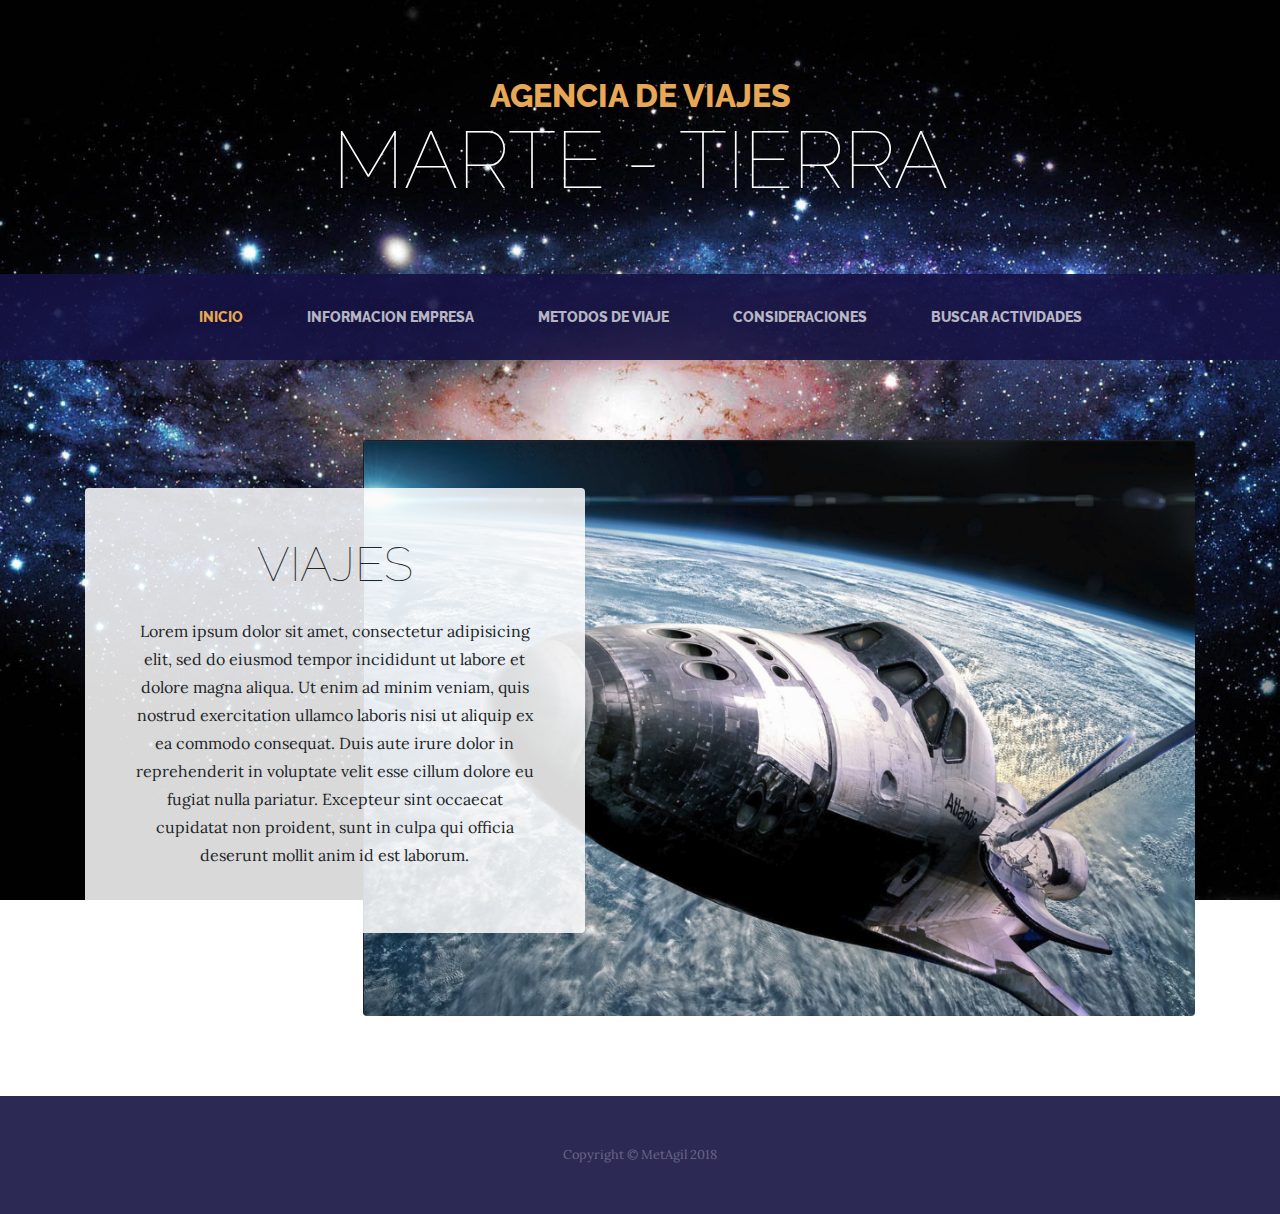
<file: index.html>
<!DOCTYPE html>
<html lang="en">

  <head>

    <meta charset="utf-8">
    <meta name="viewport" content="width=device-width, initial-scale=1, shrink-to-fit=no">
    <meta name="description" content="">
    <meta name="author" content="">

    <title>Business Casual - Start Bootstrap Theme</title>

    <!-- Bootstrap core CSS -->
    <link href="vendor/bootstrap/css/bootstrap.min.css" rel="stylesheet">

    <!-- Custom fonts for this template -->
    <link href="https://fonts.googleapis.com/css?family=Raleway:100,100i,200,200i,300,300i,400,400i,500,500i,600,600i,700,700i,800,800i,900,900i" rel="stylesheet">
    <link href="https://fonts.googleapis.com/css?family=Lora:400,400i,700,700i" rel="stylesheet">

    <!-- Custom styles for this template -->
    <link href="css/business-casual.css" rel="stylesheet">

  </head>

  <body>

    <h1 class="site-heading text-center text-white d-none d-lg-block">
      <span class="site-heading-upper text-primary mb-3">Agencia de viajes</span>
      <span class="site-heading-lower">Marte - Tierra</span>
    </h1>

    <!-- Navigation -->
    <nav class="navbar navbar-expand-lg navbar-dark py-lg-4" id="mainNav">
      <div class="container">
        <a class="navbar-brand text-uppercase text-expanded font-weight-bold d-lg-none" href="#">Start Bootstrap</a>
        <button class="navbar-toggler" type="button" data-toggle="collapse" data-target="#navbarResponsive" aria-controls="navbarResponsive" aria-expanded="false" aria-label="Toggle navigation">
          <span class="navbar-toggler-icon"></span>
        </button>
        <div class="collapse navbar-collapse" id="navbarResponsive">
          <ul class="navbar-nav mx-auto">
            <li class="nav-item active px-lg-4">
              <a class="nav-link text-uppercase text-expanded" href="index.html">Inicio
                <span class="sr-only">(current)</span>
              </a>
            </li>
            <li class="nav-item px-lg-4">
              <a class="nav-link text-uppercase text-expanded" href="about.html">Informacion Empresa</a>
            </li>
            <li class="nav-item px-lg-4">
              <a class="nav-link text-uppercase text-expanded" href="products.html">Metodos de viaje</a>
            </li>
            <li class="nav-item px-lg-4">
              <a class="nav-link text-uppercase text-expanded" href="store.html">Consideraciones</a>
            </li>
            <li class="nav-item px-lg-4">
              <a class="nav-link text-uppercase text-expanded" href="store.html">Buscar Actividades</a>
            </li>
          </ul>
        </div>
      </div>
    </nav>

    <section class="page-section clearfix">
      <div class="container">
        <div class="intro">
          <img class="intro-img img-fluid mb-3 mb-lg-0 rounded" src="img/intro.png" alt="">
          <div class="intro-text left-0 text-center bg-faded p-5 rounded">
            <h2 class="section-heading mb-4">
              <span class="section-heading-lower">Viajes</span>
            </h2>
            <p class="mb-3">Lorem ipsum dolor sit amet, consectetur adipisicing elit, sed do eiusmod tempor incididunt ut labore et dolore magna aliqua. Ut enim ad minim veniam, quis nostrud exercitation ullamco laboris nisi ut aliquip ex ea commodo consequat. Duis aute irure dolor in reprehenderit in voluptate velit esse cillum dolore eu fugiat nulla pariatur. Excepteur sint occaecat cupidatat non proident, sunt in culpa qui officia deserunt mollit anim id est laborum.
            </p>
          </div>
        </div>
      </div>
    </section>

    <footer class="footer text-faded text-center py-5">
      <div class="container">
        <p class="m-0 small">Copyright &copy; MetAgil 2018</p>
      </div>
    </footer>

    <!-- Bootstrap core JavaScript -->
    <script src="vendor/jquery/jquery.min.js"></script>
    <script src="vendor/bootstrap/js/bootstrap.bundle.min.js"></script>

  </body>

</html>
</file>
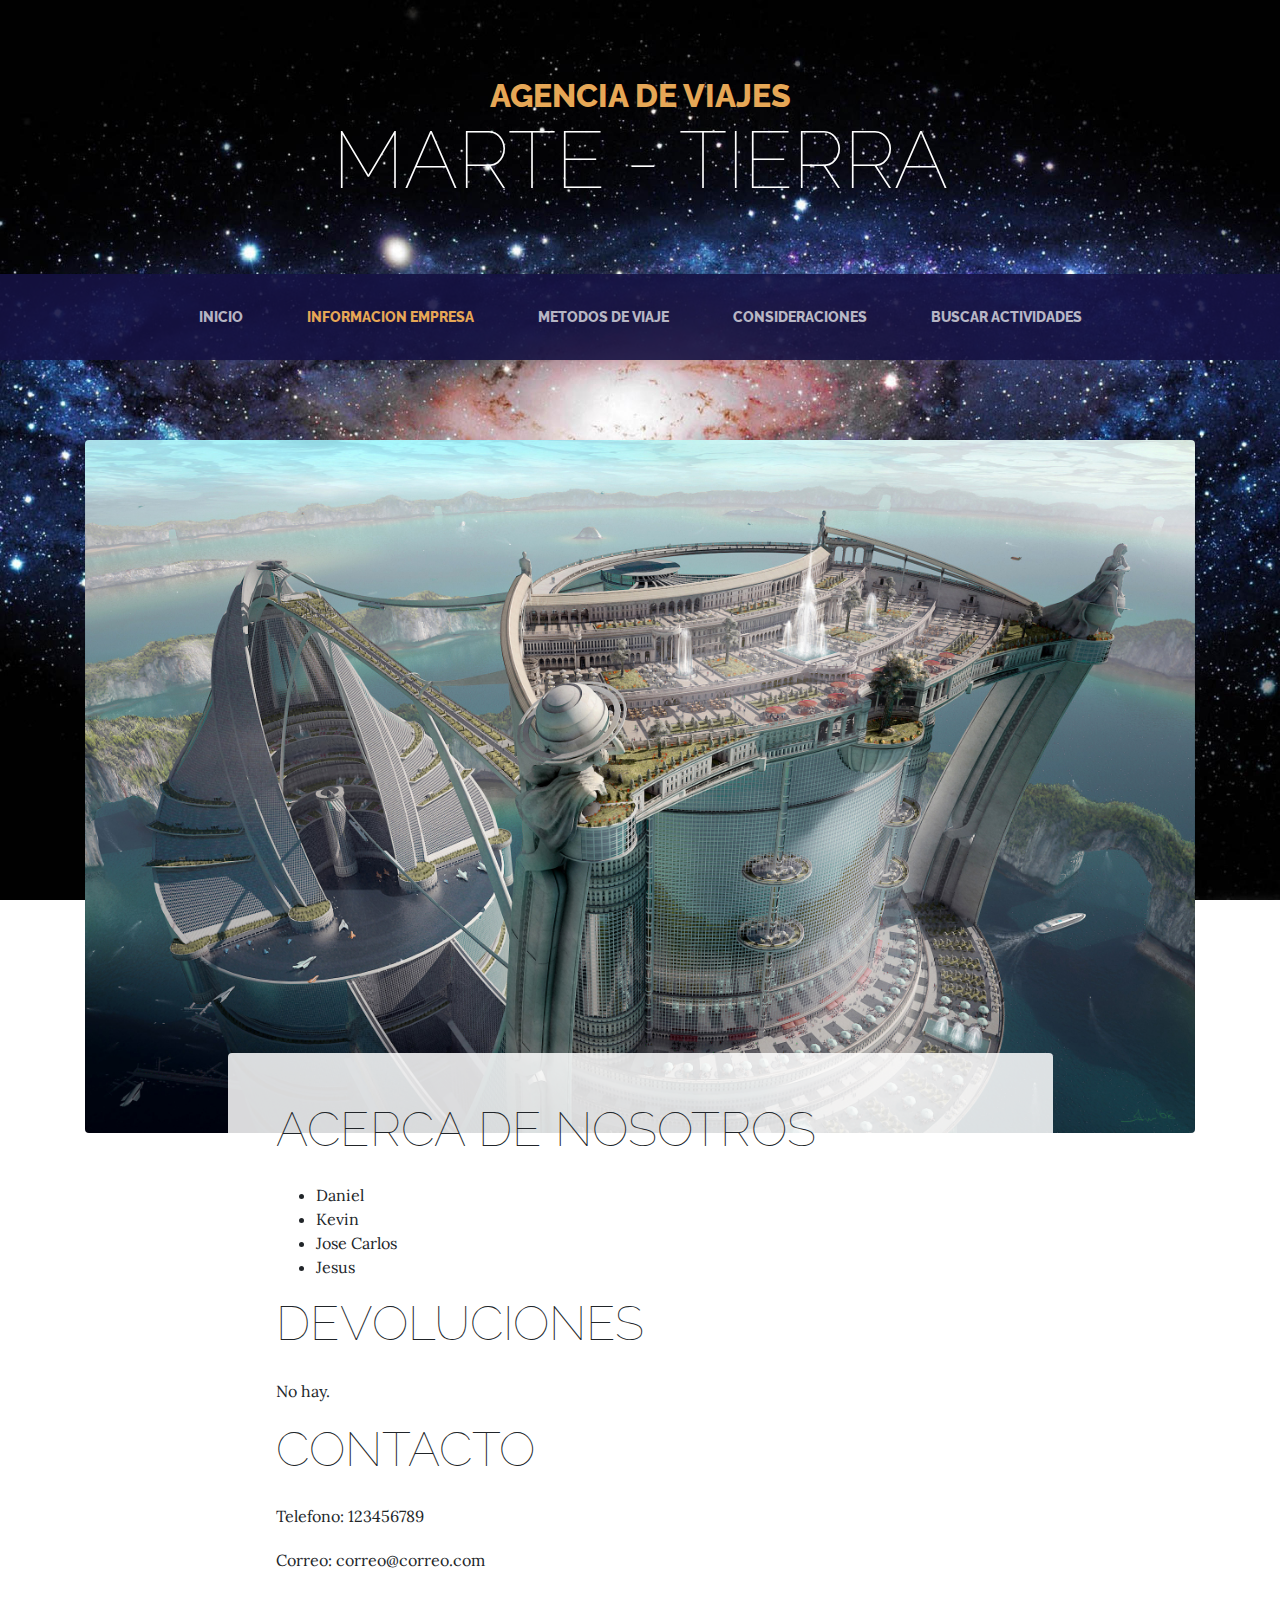
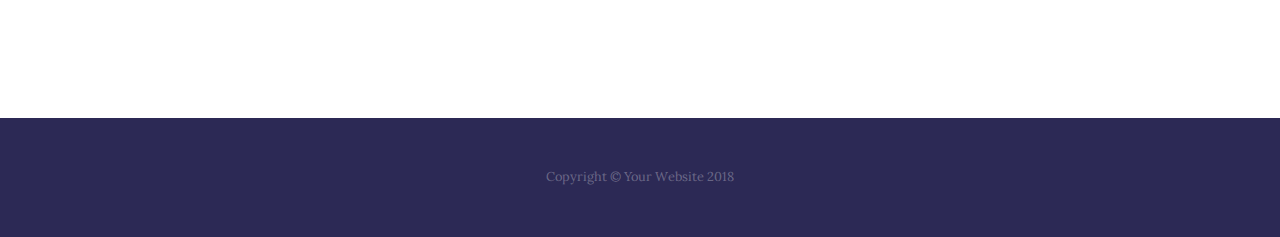
<file: about.html>
<!DOCTYPE html>
<html lang="en">

  <head>

    <meta charset="utf-8">
    <meta name="viewport" content="width=device-width, initial-scale=1, shrink-to-fit=no">
    <meta name="description" content="">
    <meta name="author" content="">

    <title>Business Casual - Start Bootstrap Theme</title>

    <!-- Bootstrap core CSS -->
    <link href="vendor/bootstrap/css/bootstrap.min.css" rel="stylesheet">

    <!-- Custom fonts for this template -->
    <link href="https://fonts.googleapis.com/css?family=Raleway:100,100i,200,200i,300,300i,400,400i,500,500i,600,600i,700,700i,800,800i,900,900i" rel="stylesheet">
    <link href="https://fonts.googleapis.com/css?family=Lora:400,400i,700,700i" rel="stylesheet">

    <!-- Custom styles for this template -->
    <link href="css/business-casual.css" rel="stylesheet">

  </head>

  <body>

    <h1 class="site-heading text-center text-white d-none d-lg-block">
      <span class="site-heading-upper text-primary mb-3">Agencia de viajes</span>
      <span class="site-heading-lower">Marte - Tierra</span>
    </h1>

    <!-- Navigation -->
    <nav class="navbar navbar-expand-lg navbar-dark py-lg-4" id="mainNav">
      <div class="container">
        <a class="navbar-brand text-uppercase text-expanded font-weight-bold d-lg-none" href="#">Start Bootstrap</a>
        <button class="navbar-toggler" type="button" data-toggle="collapse" data-target="#navbarResponsive" aria-controls="navbarResponsive" aria-expanded="false" aria-label="Toggle navigation">
          <span class="navbar-toggler-icon"></span>
        </button>
        <div class="collapse navbar-collapse" id="navbarResponsive">
          <ul class="navbar-nav mx-auto">
            <li class="nav-item px-lg-4">
              <a class="nav-link text-uppercase text-expanded" href="index.html">Inicio
                <span class="sr-only">(current)</span>
              </a>
            </li>
            <li class="nav-item active px-lg-4">
              <a class="nav-link text-uppercase text-expanded" href="about.html">Informacion Empresa</a>
            </li>
            <li class="nav-item px-lg-4">
              <a class="nav-link text-uppercase text-expanded" href="products.html">Metodos de viaje</a>
            </li>
            <li class="nav-item px-lg-4">
              <a class="nav-link text-uppercase text-expanded" href="store.html">Consideraciones</a>
            </li>
            <li class="nav-item px-lg-4">
              <a class="nav-link text-uppercase text-expanded" href="busqueda.html">Buscar actividades</a>
            </li>
          </ul>
        </div>
      </div>
    </nav>

    <section class="page-section about-heading">
      <div class="container">
        <img class="img-fluid rounded about-heading-img mb-3 mb-lg-0" src="img/about.jpg" alt="">
        <div class="about-heading-content">
          <div class="row">
            <div class="col-xl-9 col-lg-10 mx-auto">
              <div class="bg-faded rounded p-5">
                <h2 class="section-heading mb-4">
                  <span class="section-heading-lower">Acerca de nosotros</span>
                </h2>
                <ul>
                  <li>Daniel</li>
                  <li>Kevin</li>
                  <li>Jose Carlos</li>
                  <li>Jesus</li>
                </ul>
                <h2 class="section-heading mb-4">
                  <span class="section-heading-lower">Devoluciones</span>
                </h2>
                <p>No hay.</p>

                <h2 class="section-heading mb-4">
                  <span class="section-heading-lower">Contacto</span>
                </h2>
                <p>Telefono: 123456789</p>
                <p>Correo: correo@correo.com</p>


              </div>
            </div>
          </div>
        </div>
      </div>
    </section>

    <footer class="footer text-faded text-center py-5">
      <div class="container">
        <p class="m-0 small">Copyright &copy; Your Website 2018</p>
      </div>
    </footer>

    <!-- Bootstrap core JavaScript -->
    <script src="vendor/jquery/jquery.min.js"></script>
    <script src="vendor/bootstrap/js/bootstrap.bundle.min.js"></script>

  </body>

</html>
</file>
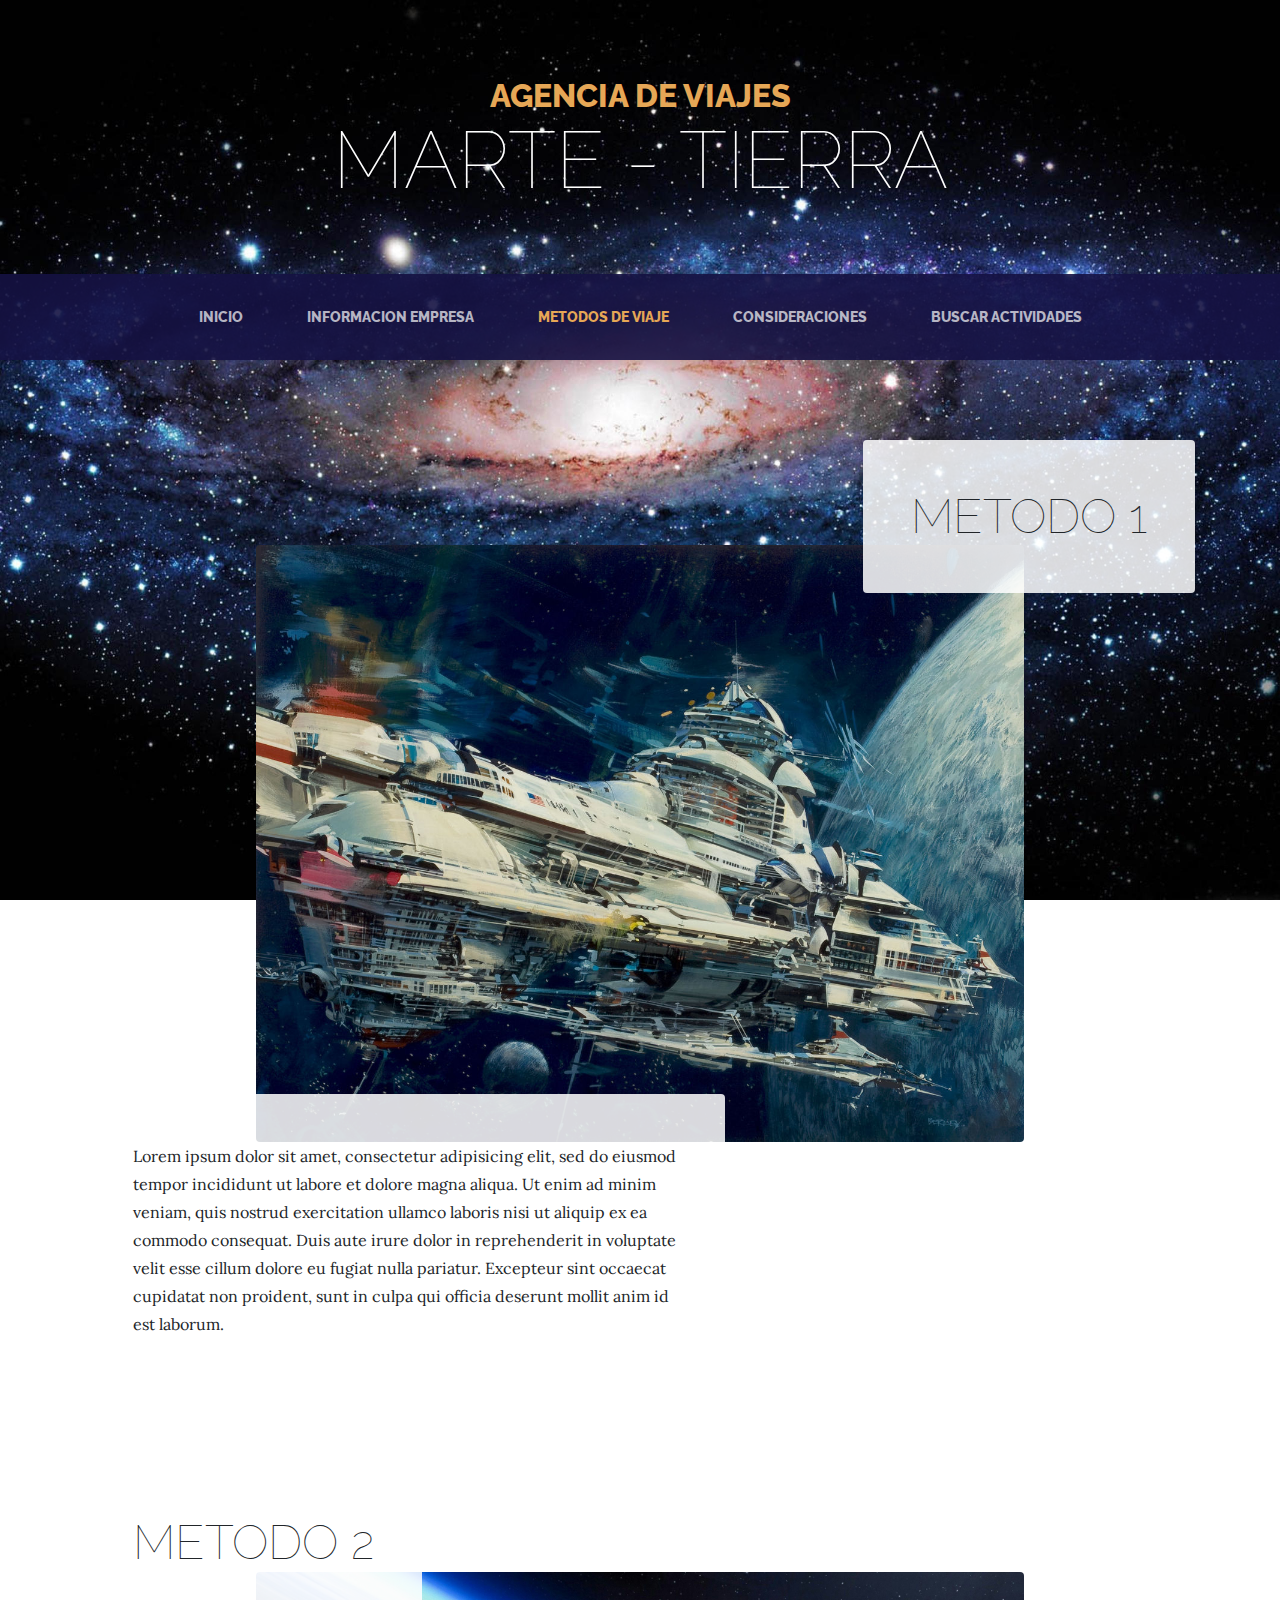
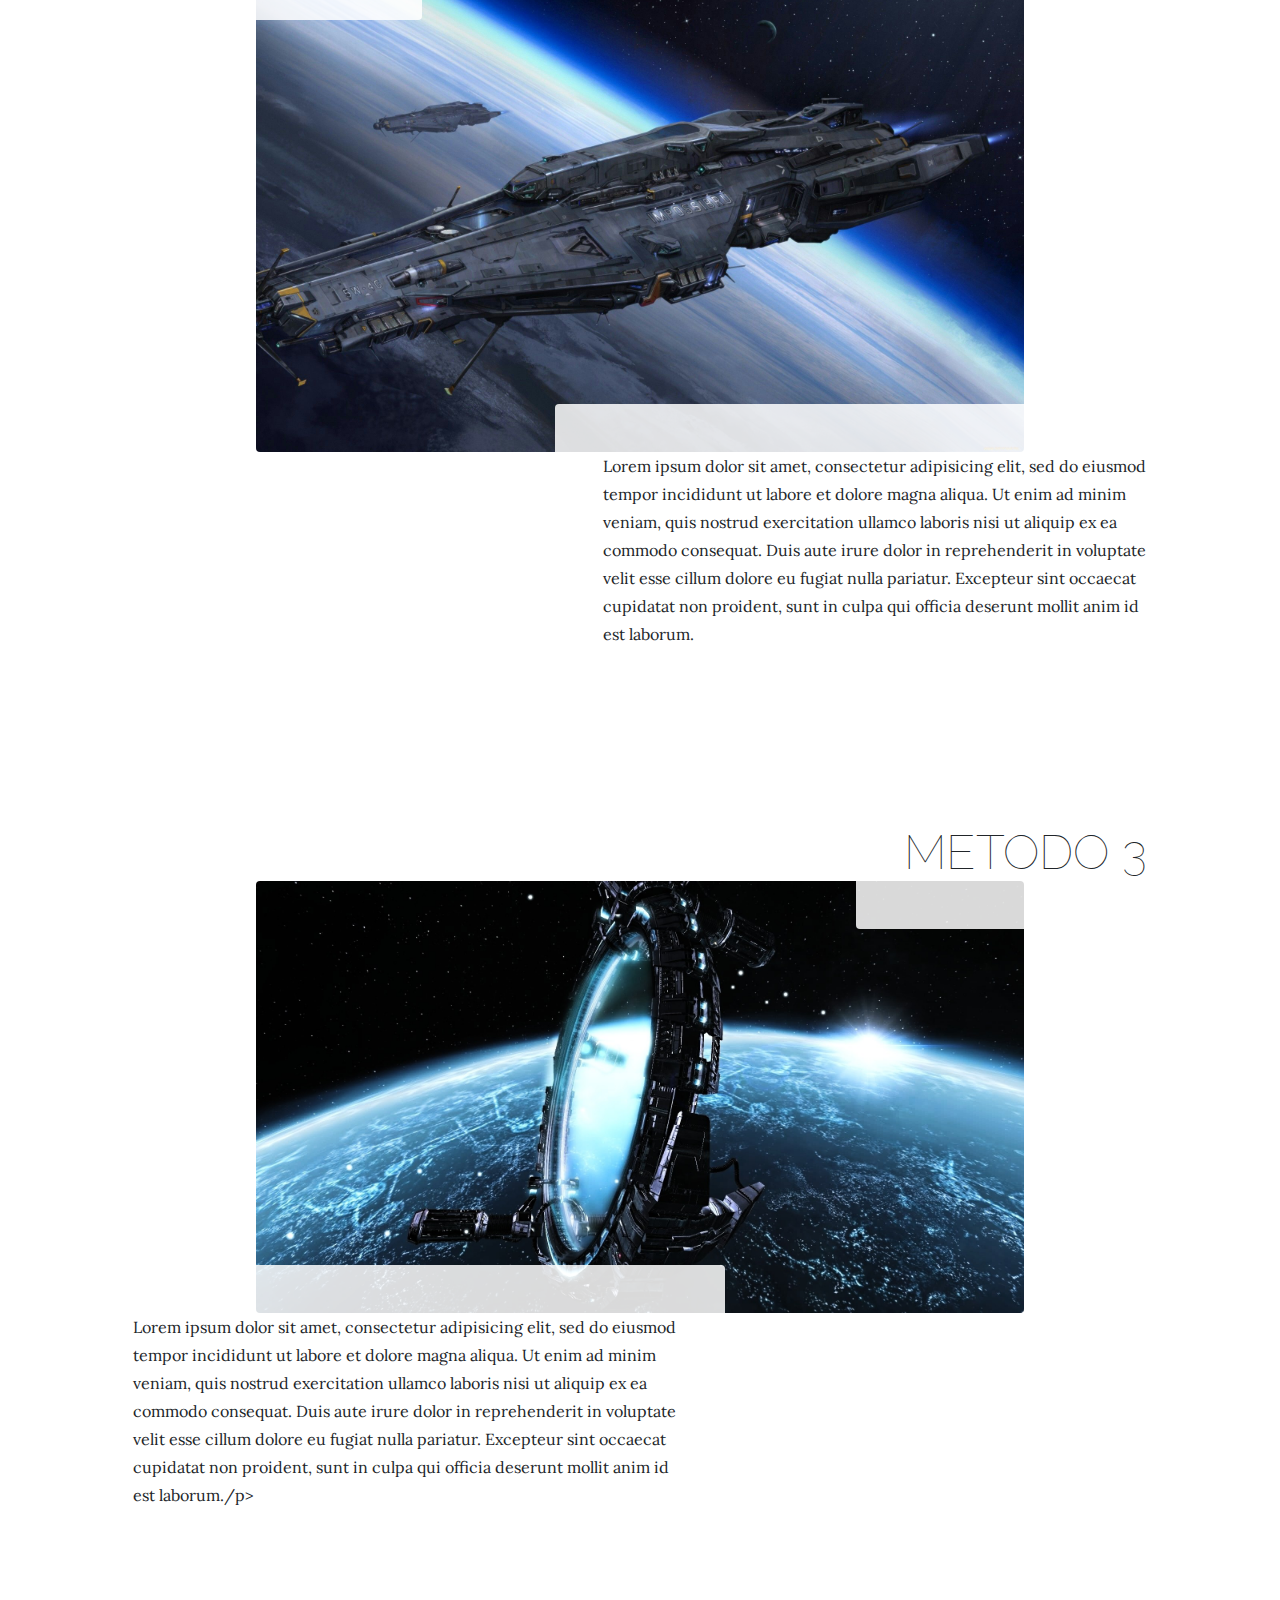
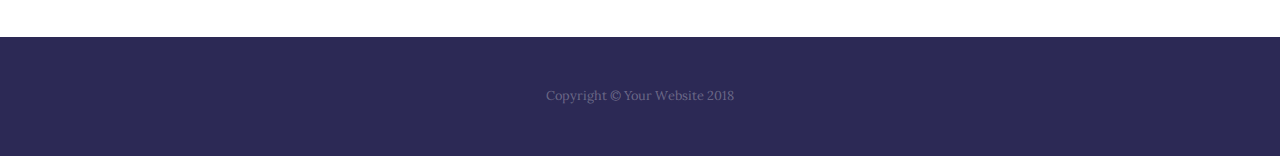
<file: products.html>
<!DOCTYPE html>
<html lang="en">

  <head>

    <meta charset="utf-8">
    <meta name="viewport" content="width=device-width, initial-scale=1, shrink-to-fit=no">
    <meta name="description" content="">
    <meta name="author" content="">

    <title>Business Casual - Start Bootstrap Theme</title>

    <!-- Bootstrap core CSS -->
    <link href="vendor/bootstrap/css/bootstrap.min.css" rel="stylesheet">

    <!-- Custom fonts for this template -->
    <link href="https://fonts.googleapis.com/css?family=Raleway:100,100i,200,200i,300,300i,400,400i,500,500i,600,600i,700,700i,800,800i,900,900i" rel="stylesheet">
    <link href="https://fonts.googleapis.com/css?family=Lora:400,400i,700,700i" rel="stylesheet">

    <!-- Custom styles for this template -->
    <link href="css/business-casual.css" rel="stylesheet">

  </head>

  <body>

    <h1 class="site-heading text-center text-white d-none d-lg-block">
      <span class="site-heading-upper text-primary mb-3">Agencia de viajes</span>
      <span class="site-heading-lower">Marte - Tierra</span>
    </h1>

    <!-- Navigation -->
    <nav class="navbar navbar-expand-lg navbar-dark py-lg-4" id="mainNav">
      <div class="container">
        <a class="navbar-brand text-uppercase text-expanded font-weight-bold d-lg-none" href="#">Start Bootstrap</a>
        <button class="navbar-toggler" type="button" data-toggle="collapse" data-target="#navbarResponsive" aria-controls="navbarResponsive" aria-expanded="false" aria-label="Toggle navigation">
          <span class="navbar-toggler-icon"></span>
        </button>
        <div class="collapse navbar-collapse" id="navbarResponsive">
          <ul class="navbar-nav mx-auto">
            <li class="nav-item px-lg-4">
              <a class="nav-link text-uppercase text-expanded" href="index.html">Inicio
                <span class="sr-only">(current)</span>
              </a>
            </li>
            <li class="nav-item px-lg-4">
              <a class="nav-link text-uppercase text-expanded" href="about.html">Informacion Empresa</a>
            </li>
            <li class="nav-item active  px-lg-4">
              <a class="nav-link text-uppercase text-expanded" href="products.html">Metodos de viaje</a>
            </li>
            <li class="nav-item px-lg-4">
              <a class="nav-link text-uppercase text-expanded" href="store.html">Consideraciones</a>
            </li>
            <li class="nav-item px-lg-4">
              <a class="nav-link text-uppercase text-expanded" href="busqueda.html">Buscar actividades</a>
            </li>
          </ul>
        </div>
      </div>
    </nav>

    <section class="page-section">
      <div class="container">
        <div class="product-item">
          <div class="product-item-title d-flex">
            <div class="bg-faded p-5 d-flex ml-auto rounded">
              <h2 class="section-heading mb-0">
                <span class="section-heading-lower">Metodo 1</span>
              </h2>
            </div>
          </div>
          <img class="product-item-img mx-auto d-flex rounded img-fluid mb-3 mb-lg-0" src="img/products-01.jpg" alt="">
          <div class="product-item-description d-flex mr-auto">
            <div class="bg-faded p-5 rounded">
              <p class="mb-0">Lorem ipsum dolor sit amet, consectetur adipisicing elit, sed do eiusmod tempor incididunt ut labore et dolore magna aliqua. Ut enim ad minim veniam, quis nostrud exercitation ullamco laboris nisi ut aliquip ex ea commodo consequat. Duis aute irure dolor in reprehenderit in voluptate velit esse cillum dolore eu fugiat nulla pariatur. Excepteur sint occaecat cupidatat non proident, sunt in culpa qui officia deserunt mollit anim id est laborum.</p>
            </div>
          </div>
        </div>
      </div>
    </section>

    <section class="page-section">
      <div class="container">
        <div class="product-item">
          <div class="product-item-title d-flex">
            <div class="bg-faded p-5 d-flex mr-auto rounded">
              <h2 class="section-heading mb-0">
                <span class="section-heading-lower">Metodo 2</span>
              </h2>
            </div>
          </div>
          <img class="product-item-img mx-auto d-flex rounded img-fluid mb-3 mb-lg-0" src="img/products-02.jpg" alt="">
          <div class="product-item-description d-flex ml-auto">
            <div class="bg-faded p-5 rounded">
              <p class="mb-0">Lorem ipsum dolor sit amet, consectetur adipisicing elit, sed do eiusmod tempor incididunt ut labore et dolore magna aliqua. Ut enim ad minim veniam, quis nostrud exercitation ullamco laboris nisi ut aliquip ex ea commodo consequat. Duis aute irure dolor in reprehenderit in voluptate velit esse cillum dolore eu fugiat nulla pariatur. Excepteur sint occaecat cupidatat non proident, sunt in culpa qui officia deserunt mollit anim id est laborum.</p>
            </div>
          </div>
        </div>
      </div>
    </section>

    <section class="page-section">
      <div class="container">
        <div class="product-item">
          <div class="product-item-title d-flex">
            <div class="bg-faded p-5 d-flex ml-auto rounded">
              <h2 class="section-heading mb-0">
                <span class="section-heading-lower">Metodo 3</span>
              </h2>
            </div>
          </div>
          <img class="product-item-img mx-auto d-flex rounded img-fluid mb-3 mb-lg-0" src="img/products-03.jpg" alt="">
          <div class="product-item-description d-flex mr-auto">
            <div class="bg-faded p-5 rounded">
              <p class="mb-0">Lorem ipsum dolor sit amet, consectetur adipisicing elit, sed do eiusmod tempor incididunt ut labore et dolore magna aliqua. Ut enim ad minim veniam, quis nostrud exercitation ullamco laboris nisi ut aliquip ex ea commodo consequat. Duis aute irure dolor in reprehenderit in voluptate velit esse cillum dolore eu fugiat nulla pariatur. Excepteur sint occaecat cupidatat non proident, sunt in culpa qui officia deserunt mollit anim id est laborum./p>
            </div>
          </div>
        </div>
      </div>
    </section>

    <footer class="footer text-faded text-center py-5">
      <div class="container">
        <p class="m-0 small">Copyright &copy; Your Website 2018</p>
      </div>
    </footer>

    <!-- Bootstrap core JavaScript -->
    <script src="vendor/jquery/jquery.min.js"></script>
    <script src="vendor/bootstrap/js/bootstrap.bundle.min.js"></script>

  </body>

</html>
</file>
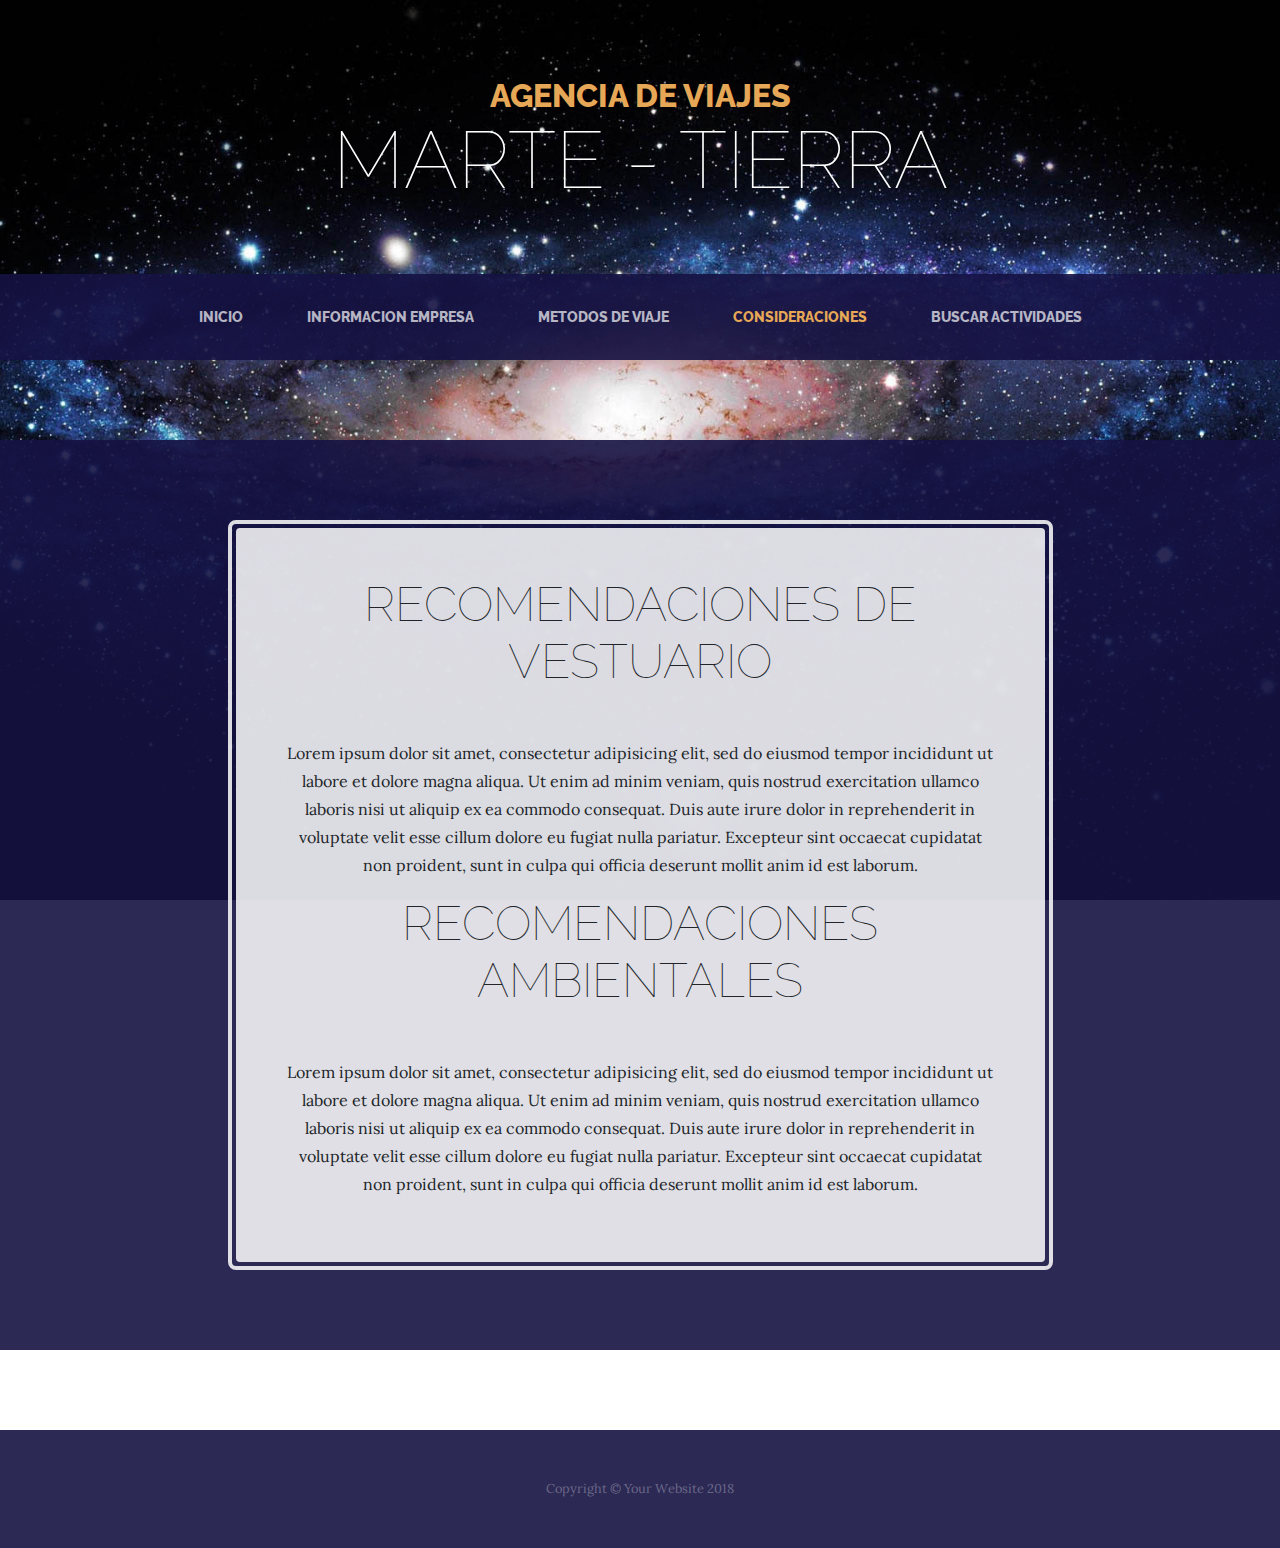
<file: store.html>
<!DOCTYPE html>
<html lang="en">

  <head>

    <meta charset="utf-8">
    <meta name="viewport" content="width=device-width, initial-scale=1, shrink-to-fit=no">
    <meta name="description" content="">
    <meta name="author" content="">

    <title>Business Casual - Start Bootstrap Theme</title>

    <!-- Bootstrap core CSS -->
    <link href="vendor/bootstrap/css/bootstrap.min.css" rel="stylesheet">

    <!-- Custom fonts for this template -->
    <link href="https://fonts.googleapis.com/css?family=Raleway:100,100i,200,200i,300,300i,400,400i,500,500i,600,600i,700,700i,800,800i,900,900i" rel="stylesheet">
    <link href="https://fonts.googleapis.com/css?family=Lora:400,400i,700,700i" rel="stylesheet">

    <!-- Custom styles for this template -->
    <link href="css/business-casual.css" rel="stylesheet">

  </head>

  <body>

    <h1 class="site-heading text-center text-white d-none d-lg-block">
      <span class="site-heading-upper text-primary mb-3">Agencia de viajes</span>
      <span class="site-heading-lower">Marte - Tierra</span>
    </h1>

    <!-- Navigation -->
    <nav class="navbar navbar-expand-lg navbar-dark py-lg-4" id="mainNav">
      <div class="container">
        <a class="navbar-brand text-uppercase text-expanded font-weight-bold d-lg-none" href="#">Start Bootstrap</a>
        <button class="navbar-toggler" type="button" data-toggle="collapse" data-target="#navbarResponsive" aria-controls="navbarResponsive" aria-expanded="false" aria-label="Toggle navigation">
          <span class="navbar-toggler-icon"></span>
        </button>
        <div class="collapse navbar-collapse" id="navbarResponsive">
          <ul class="navbar-nav mx-auto">
            <li class="nav-item px-lg-4">
              <a class="nav-link text-uppercase text-expanded" href="index.html">Inicio
                <span class="sr-only">(current)</span>
              </a>
            </li>
            <li class="nav-item px-lg-4">
              <a class="nav-link text-uppercase text-expanded" href="about.html">Informacion Empresa</a>
            </li>
            <li class="nav-item px-lg-4">
              <a class="nav-link text-uppercase text-expanded" href="products.html">Metodos de viaje</a>
            </li>
            <li class="nav-item active px-lg-4">
              <a class="nav-link text-uppercase text-expanded" href="store.html">Consideraciones</a>
            </li>
            <li class="nav-item px-lg-4">
              <a class="nav-link text-uppercase text-expanded" href="busqueda.html">Buscar actividades</a>
            </li>
          </ul>
        </div>
      </div>
    </nav>

    <section class="page-section cta">
      <div class="container">
        <div class="row">
          <div class="col-xl-9 mx-auto">
            <div class="cta-inner text-center rounded">
              <h2 class="section-heading mb-5">
                <span class="section-heading-lower">Recomendaciones de vestuario </span>
              </h2>

              <p>Lorem ipsum dolor sit amet, consectetur adipisicing elit, sed do eiusmod tempor incididunt ut labore et dolore magna aliqua. Ut enim ad minim veniam, quis nostrud exercitation ullamco laboris nisi ut aliquip ex ea commodo consequat. Duis aute irure dolor in reprehenderit in voluptate velit esse cillum dolore eu fugiat nulla pariatur. Excepteur sint occaecat cupidatat non proident, sunt in culpa qui officia deserunt mollit anim id est laborum.</p>

              <h2 class="section-heading mb-5">
                <span class="section-heading-lower">Recomendaciones Ambientales </span>
              </h2>

              <p>Lorem ipsum dolor sit amet, consectetur adipisicing elit, sed do eiusmod tempor incididunt ut labore et dolore magna aliqua. Ut enim ad minim veniam, quis nostrud exercitation ullamco laboris nisi ut aliquip ex ea commodo consequat. Duis aute irure dolor in reprehenderit in voluptate velit esse cillum dolore eu fugiat nulla pariatur. Excepteur sint occaecat cupidatat non proident, sunt in culpa qui officia deserunt mollit anim id est laborum.</p>

            </div>
          </div>
        </div>
      </div>
    </section>

    <footer class="footer text-faded text-center py-5">
      <div class="container">
        <p class="m-0 small">Copyright &copy; Your Website 2018</p>
      </div>
    </footer>

    <!-- Bootstrap core JavaScript -->
    <script src="vendor/jquery/jquery.min.js"></script>
    <script src="vendor/bootstrap/js/bootstrap.bundle.min.js"></script>

  </body>

  <!-- Script to highlight the active date in the hours list -->
  <script>
    $('.list-hours li').eq(new Date().getDay()).addClass('today');
  </script>

</html>
</file>
<file: css/business-casual.css>
/*!
 * Start Bootstrap - Business Casual v5.0.0 (https://startbootstrap.com/template-overviews/business-casual)
 * Copyright 2013-2018 Start Bootstrap
 * Licensed under MIT (https://github.com/BlackrockDigital/startbootstrap-business-casual/blob/master/LICENSE)
 */

body {
  font-family: 'Lora';
  background-image: url("../img/bg.jpg");
  background-attachment: fixed;
  background-position: center;
  background-size: cover;
}

h1,
h2,
h3,
h4,
h5,
h6 {
  font-family: 'Raleway';
}

p {
  line-height: 1.75;
}

.text-faded {
  color: rgba(255, 255, 255, 0.3);
}

.site-heading {
  margin-top: 5rem;
  margin-bottom: 5rem;
  text-transform: uppercase;
  line-height: 1;
  font-family: 'Raleway';
}

.site-heading .site-heading-upper {
  display: block;
  font-size: 2rem;
  font-weight: 800;
}

.site-heading .site-heading-lower {
  font-size: 5rem;
  font-weight: 100;
  line-height: 4rem;
}

.page-section {
  margin-top: 5rem;
  margin-bottom: 5rem;
}

.section-heading {
  text-transform: uppercase;
}

.section-heading .section-heading-upper {
  display: block;
  font-size: 1rem;
  font-weight: 800;
}

.section-heading .section-heading-lower {
  display: block;
  font-size: 3rem;
  font-weight: 100;
}

.bg-faded {
  background-color: rgba(255, 255, 255, 0.85);
}

#mainNav {
  background-color: rgba(21, 18, 66, 0.9);
  font-family: 'Raleway';
}

#mainNav .navbar-brand {
  color: #e6a756;
}

#mainNav .navbar-nav .nav-item .nav-link {
  color: rgba(255, 255, 255, 0.7);
  font-weight: 800;
}

#mainNav .navbar-nav .nav-item.active .nav-link {
  color: #e6a756;
}

@media (min-width: 992px) {
  #mainNav .navbar-nav .nav-item .nav-link {
    font-size: 0.9rem;
  }
  #mainNav .navbar-nav .nav-item .nav-link:hover {
    color: rgba(255, 255, 255, 0.4);
  }
  #mainNav .navbar-nav .nav-item.active .nav-link:hover {
    color: #e6a756;
  }
}

.btn-xl {
  font-weight: 700;
  font-size: 0.8rem;
  padding-top: 1.5rem;
  padding-bottom: 1.5rem;
  padding-left: 2rem;
  padding-right: 2rem;
}

.intro {
  position: relative;
}

@media (min-width: 992px) {
  .intro .intro-img {
    width: 75%;
    float: right;
  }
  .intro .intro-text {
    left: 0;
    width: 60%;
    margin-top: 3rem;
    position: absolute;
  }
  .intro .intro-text .intro-button {
    width: 100%;
    left: 0;
    position: absolute;
    bottom: -2rem;
  }
}

@media (min-width: 1200px) {
  .intro .intro-text {
    width: 45%;
  }
}

.cta {
  padding-top: 5rem;
  padding-bottom: 5rem;
  background-color: rgba(21, 18, 66, 0.9);
}

.cta .cta-inner {
  position: relative;
  padding: 3rem;
  margin: 0.5rem;
  background-color: rgba(255, 255, 255, 0.85);
}

.cta .cta-inner:before {
  border-radius: 0.5rem;
  content: '';
  position: absolute;
  top: -0.5rem;
  bottom: -0.5rem;
  left: -0.5rem;
  right: -0.5rem;
  border: 0.25rem solid rgba(255, 255, 255, 0.85);
}

@media (min-width: 992px) {
  .about-heading .about-heading-img {
    position: relative;
    z-index: 0;
  }
  .about-heading .about-heading-content {
    margin-top: -5rem;
    position: relative;
    z-index: 1;
  }
}

@media (min-width: 992px) {
  .product-item .product-item-title {
    position: relative;
    z-index: 1;
    margin-bottom: -3rem;
  }
  .product-item .product-item-img {
    position: relative;
    z-index: 0;
    max-width: 60vw;
  }
  .product-item .product-item-description {
    position: relative;
    z-index: 1;
    margin-top: -3rem;
    max-width: 50vw;
  }
}

.list-hours {
  font-size: 0.9rem;
}

.list-hours .list-hours-item {
  border-bottom: 1px solid rgba(230, 167, 86, 0.5);
  padding-bottom: .25rem;
  margin-bottom: 1rem;
  font-style: italic;
}

.list-hours .list-hours-item.today {
  font-weight: bold;
  color: #e6a756;
}

@media (min-width: 992px) {
  .list-hours {
    width: 50%;
    font-size: 1.1rem;
  }
}

.address strong {
  font-size: 1.2rem;
}

.footer {
  background-color: rgba(21, 18, 66, 0.9);
}

.text-primary {
  color: #e6a756 !important;
}

.bg-primary {
  background-color: #e6a756 !important;
}

.btn {
  -webkit-box-shadow: 0px 3px 3px 0px rgba(33, 37, 41, 0.1);
  box-shadow: 0px 3px 3px 0px rgba(33, 37, 41, 0.1);
}

.btn-primary {
  background-color: #e6a756;
  border-color: #e6a756;
}

.btn-primary:hover, .btn-primary:focus, .btn-primary:active {
  background-color: #df902a;
  border-color: #df902a;
}

.font-weight-light {
  font-weight: 100 !important;
}
</file>
